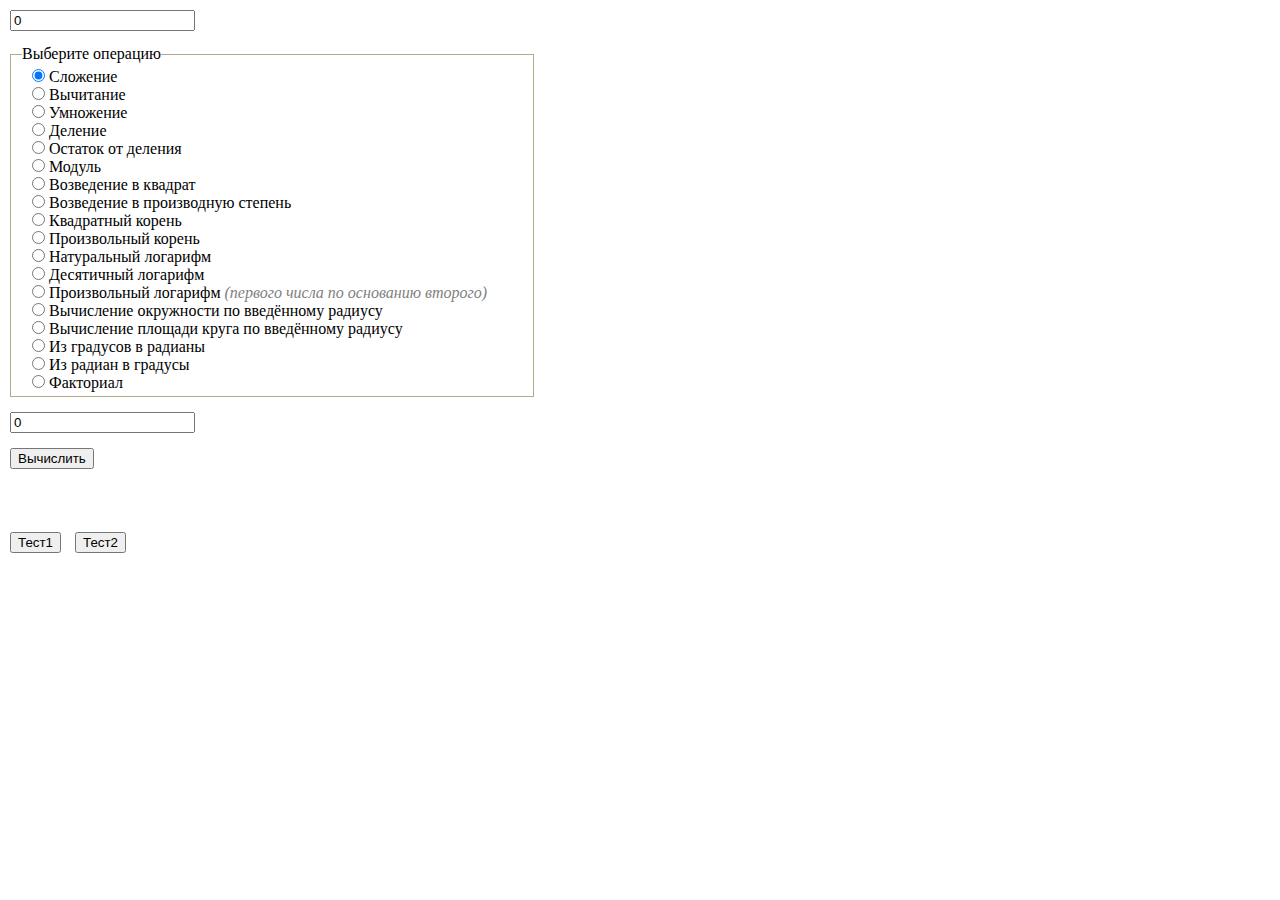
<file: calculator1.html>
<!doctype html> <!-- говорим браузеру, что это документ стандарта HTML5 -->
<html>
<head>
  <meta charset='utf-8'> <!-- кодировка страницы, не обращайте внимание -->
  <title>Изучаем GIT: калькулятор</title> <!-- Название страницы -->
  <link rel='stylesheet' href='css/reset.css'> <!-- Подключение внешней таблицы стилей, здесь используется для устранения межбраузерных различий в оформлении -->
  <style>   /* Внутренняя таблица стилей */
    input {   /* стиль полей ввода */
      margin: 10px 0 5px 10px;
      }
    input[type='radio'] {   /* стиль радиокнопок */
      margin: 2px 0 2px 10px;
      }
    fieldset {   /* стиль контейнера, в котором располагаются радиокнопки */
      margin: 10px 0 5px 10px;
      width: 500px;
      padding: 5px 11px 5px;
      border: 1px groove #b1ac85;
      }
  </style>

  <script src='js/operations.js' defer></script> <!-- файл JavaScript, содержащий функции отдельных операций -->
  <script src='js/calculator1.js' defer></script> <!-- подключаем файл JavaScript, содержащий основные функции -->
</head>
<body>

<!-- Первое поле ввода -->
<input type='text' id='idArg1' value='0'>

<!-- Блок, позволяющий выбрать операцию -->
<fieldset id='radioBox'>
  <legend>Выберите операцию</legend>  <!-- Заголовок блока -->
  <input type='radio' name='operation' value='sum' checked> Сложение<br>
  <input type='radio' name='operation' value='sub'> Вычитание<br>
  <input type='radio' name='operation' value='mul'> Умножение<br>
  <input type='radio' name='operation' value='div'> Деление<br>
  <input type='radio' name='operation' value='mod'> Остаток от деления<br>
  <input type='radio' name='operation' value='module'> Модуль<br>
  <input type='radio' name='operation' value='power2'> Возведение в квадрат<br>
  <input type='radio' name='operation' value='powerX'> Возведение в производную степень<br>
  <input type='radio' name='operation' value='root2'> Квадратный корень<br>
  <input type='radio' name='operation' value='rootX'> Произвольный корень<br>
  <input type='radio' name='operation' value='logarithmE'> Натуральный логарифм<br>
  <input type='radio' name='operation' value='logarithm10'> Десятичный логарифм<br>
  <input type='radio' name='operation' value='logarithmX'> Произвольный логарифм
                                                           <span style="font-style:italic;color: gray;">(первого числа по основанию второго)</span><br>
  <input type='radio' name='operation' value='circlePeriphery'> Вычисление окружности по введённому радиусу<br>
  <input type='radio' name='operation' value='circleSquare'> Вычисление площади круга по введённому радиусу<br>
  <input type='radio' name='operation' value='gradRad'> Из градусов в радианы<br>
  <input type='radio' name='operation' value='RadGrad'> Из радиан в градусы<br>
  <input type='radio' name='operation' value='Factorial'> Факториал<br>
</fieldset>

<!-- Второе поле ввода -->
<input type='text' id='idArg2' value='0'>

<!-- Кнопка запуска функции выбора вычислений -->
<br>
<input type='button' value='Вычислить' onclick='calculate()'><br>

<!-- Кнопки, позволяющие запускать функции для экспериментов -->
<br><br><br>
<input type='button' value='Тест1' onclick='test1()'>
<input type='button' value='Тест2' onclick='test2()'>


<script>
// Функции для экспериментов
function test1(){
  console.log('Функция test1 запущена.');
  
}

function test2(){
  console.log('Функция test2 запущена.');

}
</script>

</body>
</html>
</file>
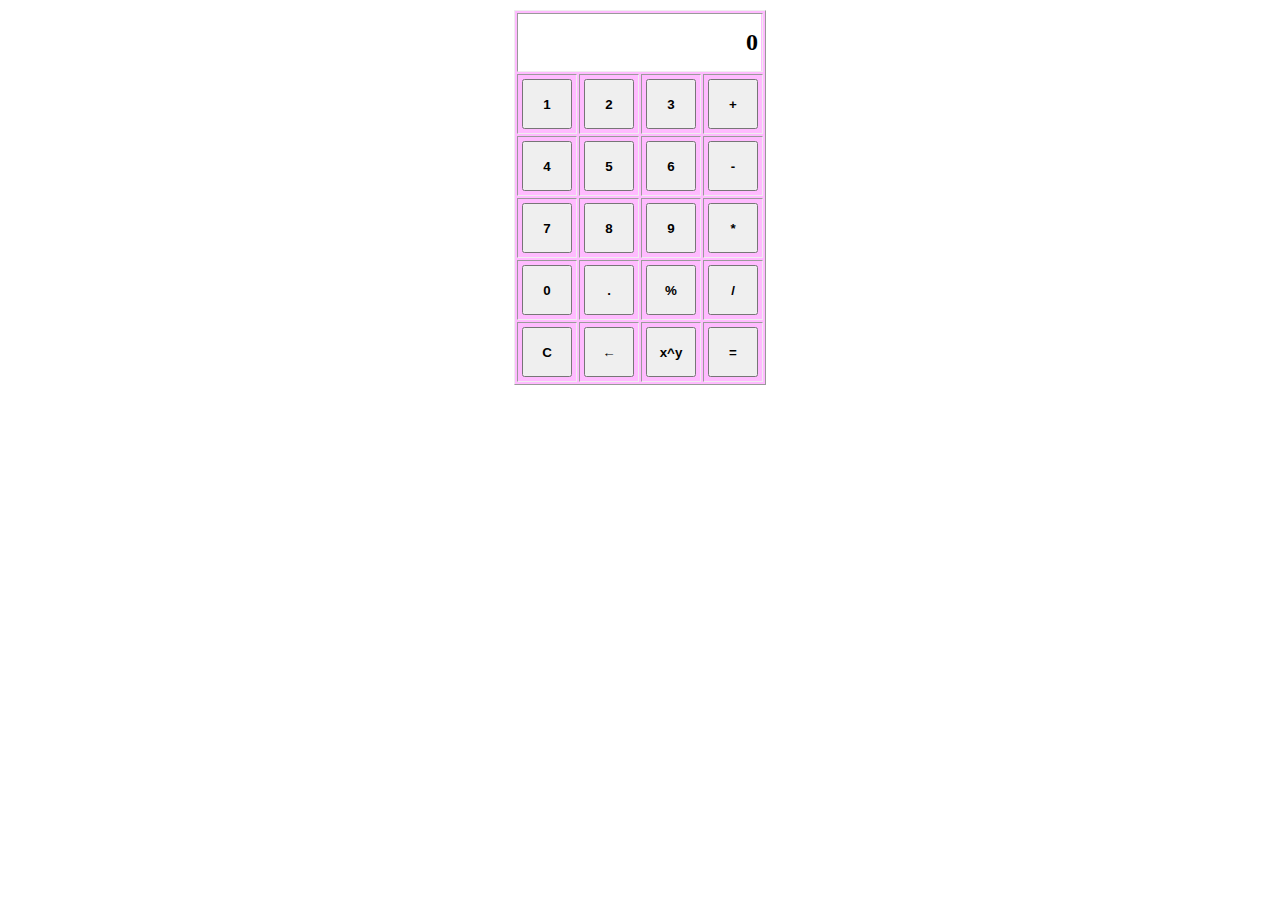
<file: calculator2.html>
<!doctype html>
<html>
<head>
  <meta charset='utf-8'>
  <title>Калькулятор: интерфейс 2</title>
  <link rel='stylesheet' href='css/reset.css'> <!-- Подключение внешней таблицы стилей, здесь используется для устранения межбраузерных различий в оформлении -->
  <style>   /* Внутренняя таблица стилей */
    table {   /* стиль таблицы калькулятора */
      background-color:#ffbbff;
      margin:10px auto;
      border-width: thin;
      border-style: outset;
      border-spacing: 2px;
      border-collapse: separate; 
    }
    td {   /* стиль ячеек */
      border-width: thin;
      border-style: inset;
      padding: 1px; 
    }
    td>button {   /* стиль кнопок внутри ячеек */
      width: 50px;
      height: 50px;
      font-weight: bold;
      margin: 3px;
    }
    #inOutField {   /* стиль поля ввода */
      width: 237px;  /*потенциально опасное место: при изменении общего размера таблицы будут кривости с расположением данного поля*/
      border-width: 0;
      font-family: 'Times New Roman', serif;
      border-style: none;
      font-size:1.5em;
      font-weight:bold;
      padding: 15px 3px;
      text-align:right;
      background-color:#ffffff;
    }
    #calculatedExpression {   /* стиль поля для вывода вычисляемого выражения */
      position: absolute;
      top: 1px;
      left: 3px;
      font-size: 0.8em;
      color: grey;
    }
  </style>

  <script src='js/operations.js' defer></script>
  <script src='js/calculator2.js' defer></script>
</head>
<body onLoad='fClearField()'> <!-- при перезагрузке показания калькулятора сбрасываются -->

<table> <!-- таблица калькулятора -->
  <td colspan='4' style='padding:0; position:relative'>
    <div id='calculatedExpression'></div>
    <input type='text' id='inOutField' value='0' onkeypress="fKeyPress(event)">
  </td>
  <tr>
    <td><button onclick="fInsetChar('1')">1</button></td>
    <td><button onclick="fInsetChar('2')">2</button></td>
    <td><button onclick="fInsetChar('3')">3</button></td>
    <td><button onclick="fInsetChar('+')">+</button></td>
  </tr>
  <tr>
    <td><button onclick="fInsetChar('4')">4</button></td>
    <td><button onclick="fInsetChar('5')">5</button></td>
    <td><button onclick="fInsetChar('6')">6</button></td>
    <td><button onclick="fInsetChar('-')">-</button></td>
  </tr>
  <tr>
    <td><button onclick="fInsetChar('7')">7</button></td>
    <td><button onclick="fInsetChar('8')">8</button></td>
    <td><button onclick="fInsetChar('9')">9</button></td>
    <td><button onclick="fInsetChar('*')">*</button></td>
  </tr>
  <tr>
    <td><button onclick="fInsetChar('0')">0</button></td>
    <td><button onclick="fInsetChar('.')">.</button></td>
    <td><button onclick="fInsetChar('%')" title="Остаток от деления">%</button></td>
    <td><button onclick="fInsetChar('/')">/</button></td>
  </tr>
  <tr>
    <td><button onclick="fClearField()">C</button></td>
    <td><button onclick="fDeleteLastCh()">&larr;</button></td>
    <td><button onclick="fInsetChar('^')"  title="Возведение в степень">x^y</button></td>
    <td><button onclick="fCalculateExpression()">=</button></td>
  </tr>
</table>

</body>
</html>
</file>
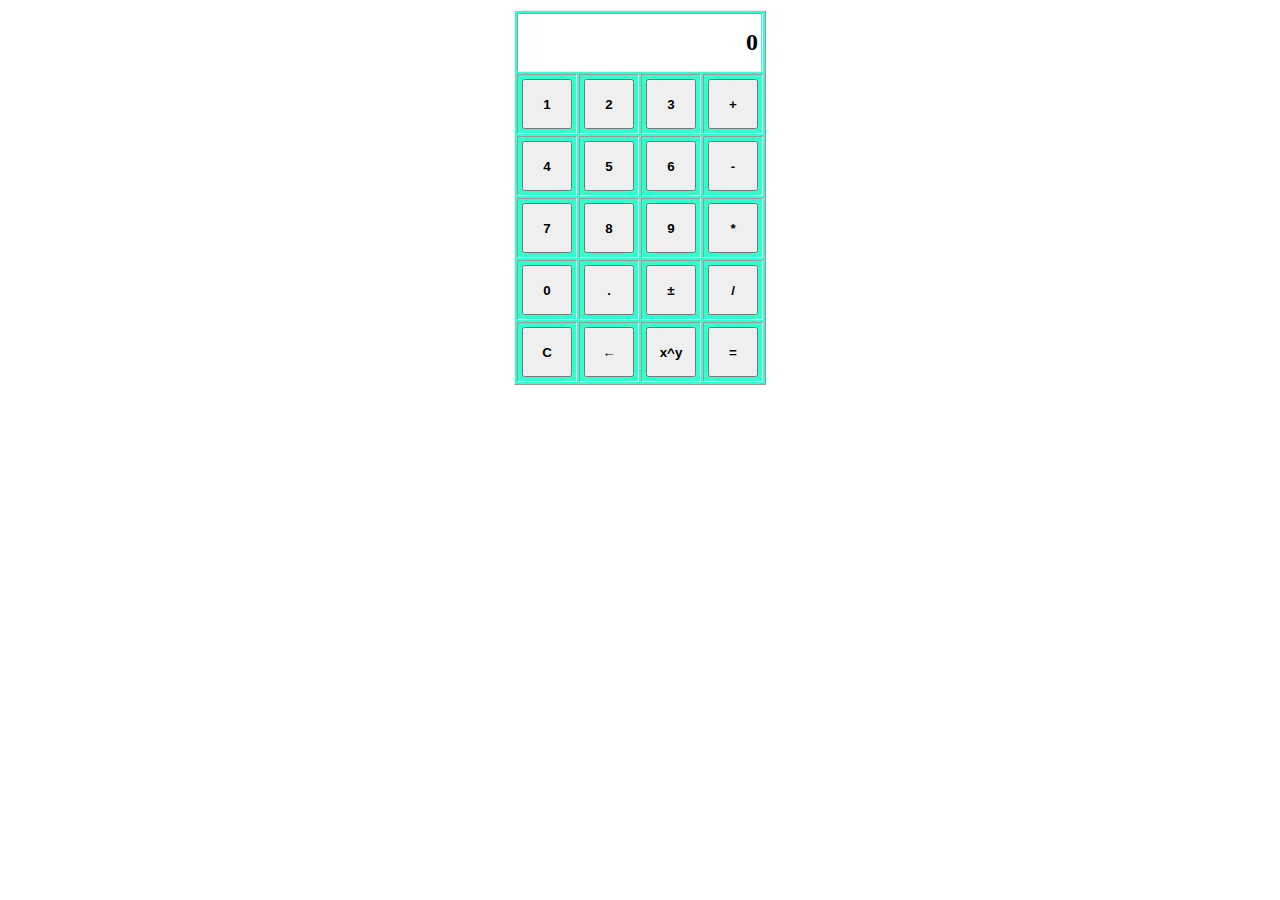
<file: calculator4.html>
<!doctype html>
<html>
<head>
  <meta charset='utf-8'>
  <title>Калькулятор: интерфейс 4</title>
  <link rel='stylesheet' href='css/reset.css'> <!-- Подключение внешней таблицы стилей, здесь используется для устранения межбраузерных различий в оформлении -->
  <style>   /* Внутренняя таблица стилей */
    table {   /* стиль таблицы калькулятора */
      background-color:#33FFCC;
      margin:10px auto;
      border-width: thin;
      border-style: outset;
      border-spacing: 2px;
      border-collapse: separate; 
    }
    td {   /* стиль ячеек */
      border-width: thin;
      border-style: inset;
      padding: 1px; 
    }
    td>button {   /* стиль кнопок внутри ячеек */
      width: 50px;
      height: 50px;
      font-weight: bold;
      margin: 3px;
    }
    #inOutField {   /* стиль поля ввода */
      width: 237px;  /*потенциально опасное место: при изменении общего размера таблицы будут кривости с расположением данного поля*/
      border-width: 0;
      font-family: 'Times New Roman', serif;
      border-style: none;
      font-size:1.5em;
      font-weight:bold;
      padding: 15px 3px;
      text-align:right;
      background-color:#ffffff;
    }
    #calculatedExpression {   /* стиль поля для вывода вычисляемого выражения */
      position: absolute;
      top: 1px;
      left: 3px;
      font-size: 0.8em;
      color: grey;
    }
  </style>

  <script>
  var Display = 0;
  var LastDisplay = 0;
  var LastKey = NaN;
  var Act = NaN;
  var KolSym = 0;
  var DisplayStr ='';
  </script>
  
  
  <script src='js/operations.js' defer></script>
  <script src='js/calculator4.js' defer></script>
</head>
<body onLoad='fClearField()'> <!-- при перезагрузке показания калькулятора сбрасываются -->

 <script>
  addEventListener("keydown", function(event) {
    if (event.keyCode == 13 || event.keyCode == 187) {
		fInsetChar('=');
	} else if (event.keyCode == 48 || event.keyCode == 96){
		fInsetChar('0');
	} else if (event.keyCode == 49 || event.keyCode == 97){
		fInsetChar('1');
	} else if (event.keyCode == 50 || event.keyCode == 98){
		fInsetChar('2');
	} else if (event.keyCode == 51 || event.keyCode == 99){
		fInsetChar('3');
	} else if (event.keyCode == 52 || event.keyCode == 100){
		fInsetChar('4');
	} else if (event.keyCode == 53 || event.keyCode == 101){
		fInsetChar('5');
	} else if (event.keyCode == 54 || event.keyCode == 102){
		fInsetChar('6');
	} else if (event.keyCode == 55 || event.keyCode == 103){
		fInsetChar('7');
	} else if (event.keyCode == 56 || event.keyCode == 104){
		fInsetChar('8');
	} else if (event.keyCode == 57 || event.keyCode == 105){
		fInsetChar('9');
	} else if (event.keyCode == 188 || event.keyCode == 190 || event.keyCode == 110){
		fInsetChar('.');
	} else if (event.keyCode == 107){
		fInsetChar('+');
	} else if (event.keyCode == 109 || event.keyCode == 189 || event.keyCode == 192){
		fInsetChar('-');
	} else if (event.keyCode == 106){
		fInsetChar('*');
	} else if (event.keyCode == 111 || event.keyCode == 191){
		fInsetChar('/');
	} else if (event.keyCode == 8){
		fDeleteLastCh();	
	}
  }
 );
</script> 
  
<table> <!-- таблица калькулятора -->
  <td colspan='4' style='padding:0; position:relative'>
    <div id='calculatedExpression'></div>
    <input type='text' id='inOutField' value='0'>
  </td>
  <tr>
    <td><button onclick="fInsetChar(1)">1</button></td>
    <td><button onclick="fInsetChar(2)">2</button></td>
    <td><button onclick="fInsetChar(3)">3</button></td>
    <td><button onclick="fInsetChar('+')">+</button></td>
  </tr>
  <tr>
    <td><button onclick="fInsetChar(4)">4</button></td>
    <td><button onclick="fInsetChar(5)">5</button></td>
    <td><button onclick="fInsetChar(6)">6</button></td>
    <td><button onclick="fInsetChar('-')">-</button></td>
  </tr>
  <tr>
    <td><button onclick="fInsetChar(7)">7</button></td>
    <td><button onclick="fInsetChar(8)">8</button></td>
    <td><button onclick="fInsetChar(9)">9</button></td>
    <td><button onclick="fInsetChar('*')">*</button></td>
  </tr>
  <tr>
    <td><button onclick="fInsetChar(0)">0</button></td>
    <td><button onclick="fInsetChar('.')">.</button></td>
    <td><button onclick="fInsetChar('±')">±</button></td>
    <td><button onclick="fInsetChar('/')">/</button></td>
  </tr>
  <tr>
    <td><button onclick="fClearField()">C</button></td>
    <td><button onclick="fDeleteLastCh()">&larr;</button></td>
    <td><button onclick="fInsetChar('^')"  title="Возведение в степень">x^y</button></td>
    <td><button onclick="fInsetChar('=')">=</button></td>
  </tr>
</table>

</body>
</html>
</file>
